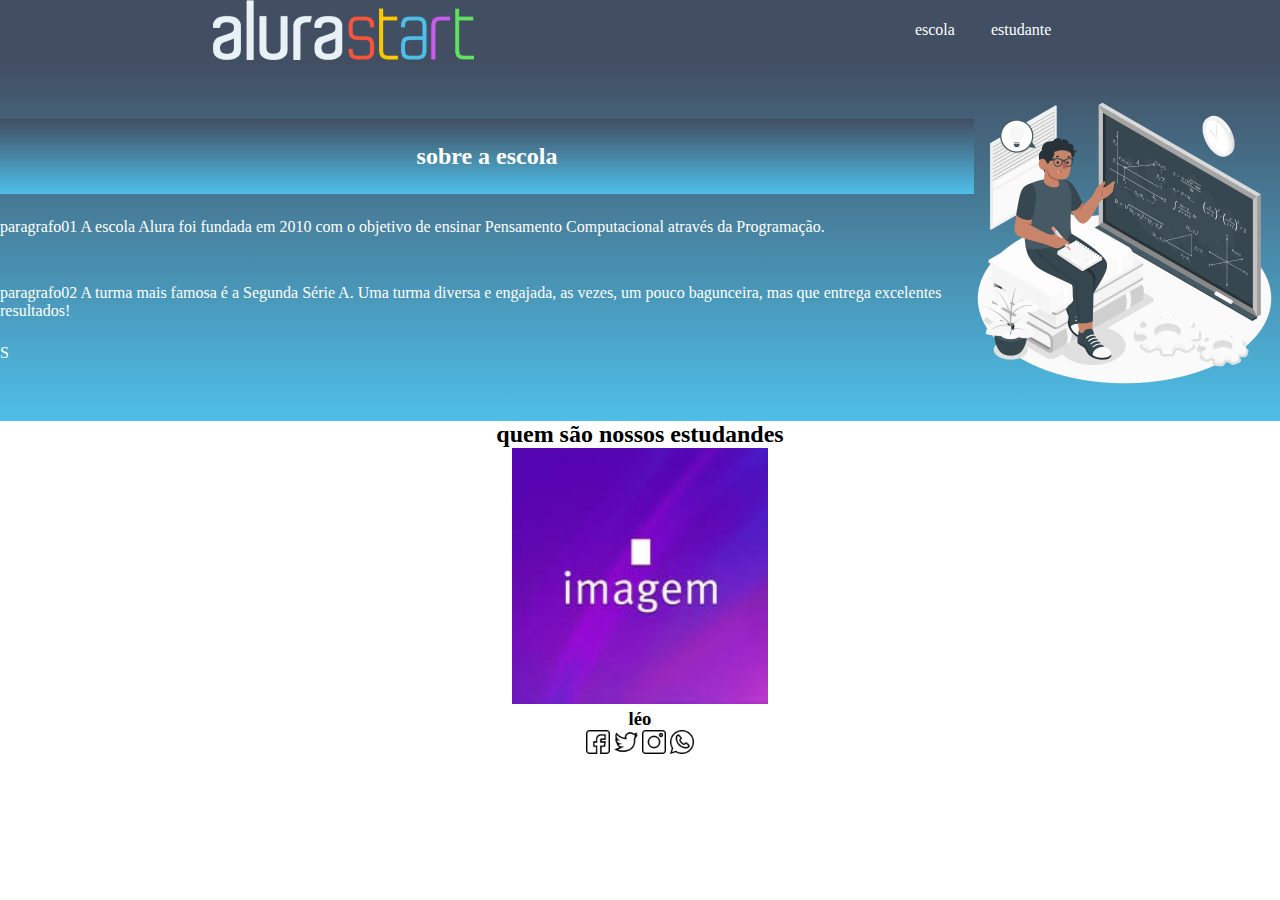
<file: index.html>
<!DOCTYPE html>
<html lang="en">
<head>
    <meta charset="UTF-8">
    <meta http-equiv="X-UA-Compatible" content="IE=edge">
    <meta name="viewport" content="width=device-width, initial-scale=1.0">
    <title>Document</title>
    <link rel="stylesheet" href="style.css">
</header>
<body>
    <header class="cabeçalho">
        <img class="cabeçalho imagem" src="alurastart logo 1.png" alt="">
        <ul class="cabeçalho lista">
        <li class="cabeçalho-lista-item">escola</li>
        <li class="cabeçalho-lista-item">estudante</li>
        
        
        </ul>




    </header>
    <section class="escola">
        <div class="ecola-div">
            <h2 class="escola titulo">sobre a escola</h2> 
            <p class="escola-texto-um">paragrafo01 A escola Alura foi fundada em 2010 com o objetivo de ensinar Pensamento Computacional através da Programação.
                <p class="escola-texto-dois">paragrafo02 A turma mais famosa é a Segunda Série A. Uma turma diversa e engajada, as vezes, um pouco bagunceira, mas que entrega excelentes resultados!</p>


            S
            
        
        </div>


        
        <img src="Formula-amico 1 (1).png" alt="">



    </section>


    <section class="estudante">
        <div class="estudante-div">
            <h2 class="estudante-conteudo">quem são nossos estudandes</h2>
            <img class="estudante-imagem" src="images (1).jpeg" alt="">
            <h3 class="estudante-nome">léo</h3>
            <img class="estudante-icone" src="facebook.png" alt="">
            <img class="estudante-icone" src="twitter.png" alt="">
            <img class="estudante-icone" src="instagram.png" alt="">
            <img class="estudante-icone" src="whatsapp.png" alt="">




        </div>
       
    </section>


    

</body>
</html>
</file>
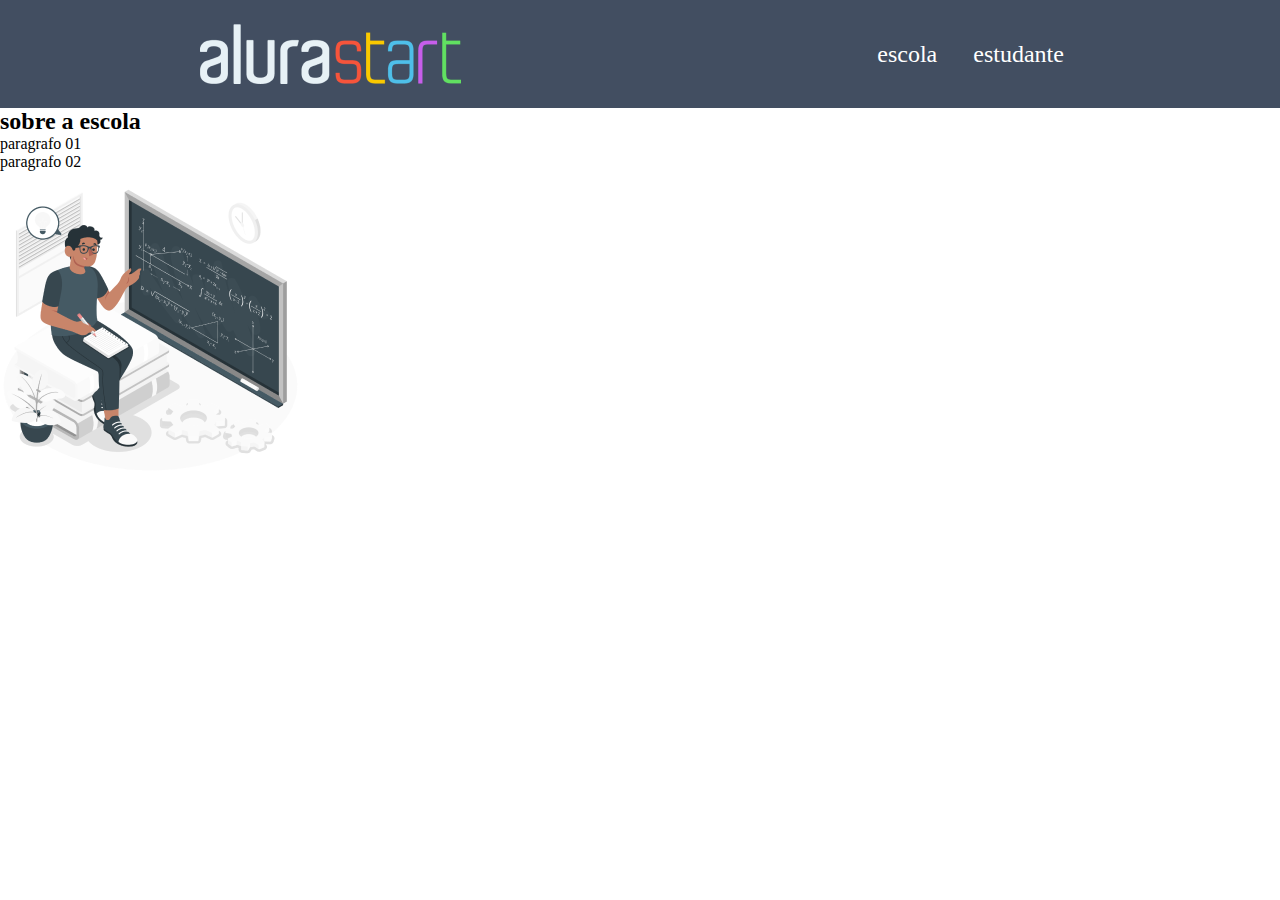
<file: site-escola-main/index.html>
<!DOCTYPE html>
<html lang="en">
<head>
    <meta charset="UTF-8">
    <meta http-equiv="X-UA-Compatible" content="IE=edge">
    <meta name="viewport" content="width=device-width, initial-scale=1.0">
    <title>Document</title>
    <link rel="stylesheet" href="style.css">
</header>
<body>
    <header class="cabeçalho">
        <img class="cabeçalho imagem" src="alurastart logo 1.png" alt="">
        <ul class="cabeçalho lista">
        <li class="cabeçalho-lista-item">escola</li>
        <li class="cabeçalho-lista-item">estudante</li>
        
        
        </ul>




    </header>

    <section class="escola"> 
        <div class="escola-div-conteudo">
             <h2 class="escola-titulo">sobre a escola</h2>
             <p class="escola-texto-um">paragrafo 01</p>
            <p class="escola-texto-dois">paragrafo 02</p>


        </div>
       

        <img src="Formula-amico 1 (1).png" alt="">

    </section>
  



</body>
</html>
</file>
<file: style.css>
*{
    margin: 0%;
    padding: 0%;
}









header{
    background-color: #424e61;
    color: white;
    display: flex;
    justify-content: space-around;
    align-items: center;

}
.caçalho-imagem{

    width: 18%;

}
.cabeçalho-lista-item{

    display: inline-block;
    margin: 0 16px;
    font-size: 24;

}

.escola{
    background-image: linear-gradient(#424e61, #4ebfe9);
    color: white;
    display: flex;
    justify-content: center;
    align-items: center;
    padding: 24px 0;



}
.escola-div-conteudo{

    width: 35%;
}

.escola-titulo{
    padding: 24px 0;

}

.escola-texto-um{
    padding: 24px 0;
    font-size: 24;

}
.escola-texto-dois{
    padding: 24px 0;
    font-size: 24;
}
.estudante-imagem{
    width: 20%;
}
.estudante-icone{
    width: 24px;

}
.estudante-div{
    text-align: center;
}
</file>
<file: site-escola-main/style.css>
*{margin: 0;
    padding: 0;

}

header{
    background-color: #424e61;
    color: white;
    display: flex;
    justify-content: space-around;
    align-items: center;
    padding: 24px 0;




} 
.cabeçalho-imagem{
    width:18%;



}

.cabeçalho-lista-item{

    display: inline-block;
    margin: 0 16px;
    font-size: 24px;
}
</file>
